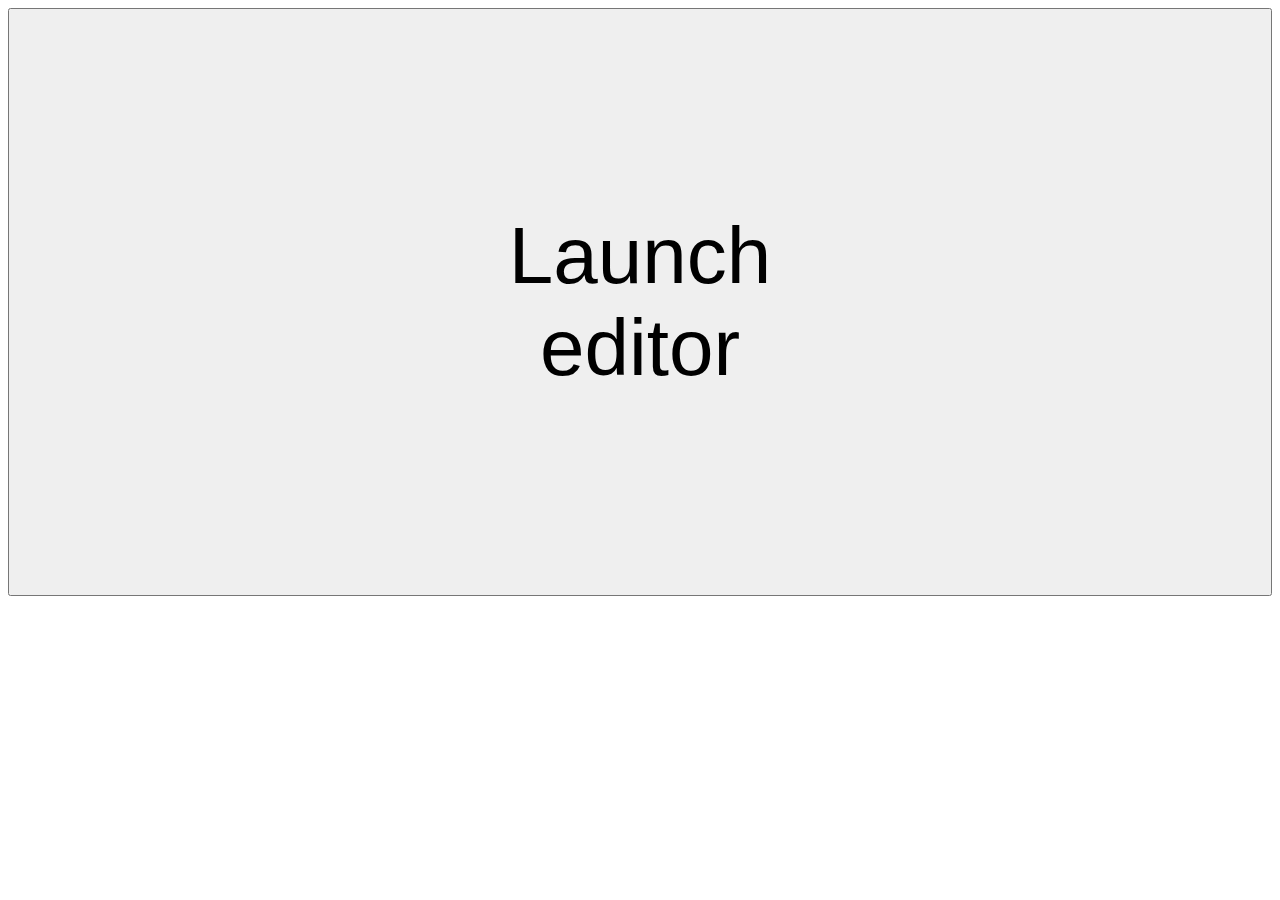
<file: templates/start_editor.html>
<!DOCTYPE html>
<html lang="en">
<head>
    <meta charset="UTF-8">
    <meta name="viewport" content="width=device-width, initial-scale=1, user-scalable=no" />
    <meta content="/static/favicon-128.png" itemprop="image">
    <link rel="icon" type="image/png" href="/static/favicon-32.png">
    <link rel="stylesheet" href="/static/main.css">
    <title>H3 editor</title>
</head>
<body>
<div class="resetContainer">
    <button onclick="reset_editor()">Launch<br>editor</button>
</div>
<script src="/static/main.js"></script>
</body>
</html>
</file>
<file: static/main.css>
table, th, td {
    border: 1px solid black;
    border-collapse: collapse;
    padding: 0.5em;
}

th, .tickbox {
    text-align: center;
}

img {
    padding-right: 0.25em;
}

.levelEdit {
    width: 2em;
}

.resource {
    width: 3em;
}

.gold {
    width: 6em;
}

.resetContainer {
    width: 100%;
    display: flex;
    justify-content: center;
}

.resetContainer button {
    font-size: 5em;
    width: 100%;
    padding-top: 2.5em;
    padding-bottom: 2.5em;
}

.player1 {
    background-color: #b10009;
    color: white;
    text-shadow: 1px 1px 0 #000;
    text-decoration: none;

}
.player2 {
    background-color: #243b7e;
    color: white;
    text-shadow: 1px 1px 0 #000;
    text-decoration: none;
}
.player3 {
    background-color: #ae845a;
    color: white;
    text-shadow: 1px 1px 0 #000;
    text-decoration: none;
}
.player4 {
    background-color: #338727;
    color: white;
    text-shadow: 1px 1px 0 #000;
    text-decoration: none;
}
.player5 {
    background-color: #e26b19;
    color: white;
    text-shadow: 1px 1px 0 #000;
    text-decoration: none;
}
.player6 {
    background-color: #761a99;
    color: white;
    text-shadow: 1px 1px 0 #000;
    text-decoration: none;
}
.player7 {
    background-color: #31787a;
    color: white;
    text-shadow: 1px 1px 0 #000;
    text-decoration: none;
}
.player8 {
    background-color: #b86d82;
    color: white;
    text-shadow: 1px 1px 0 #000;
    text-decoration: none;
}
.player256 {
    background-color: white;
}

.loadingBox {
    background-color: rgba(105, 105, 105, 0.9);
    position: fixed;
    left: 50%;
    top: 50%;
    transform: translate(-50%, -50%);
    padding: 1em;
    border-radius: 0.5em;
}

.loading {
    border: 1em solid lightgray; /* Light grey */
    border-top: 1em solid blueviolet; /* Blue */
    border-radius: 50%;
    width: 5em;
    height: 5em;
    animation: spin 2s linear infinite;
}

@keyframes spin {
  0% { transform: rotate(0deg); }
  100% { transform: rotate(360deg); }
}

.addSpace {
    margin-bottom: 2em;
}
</file>
